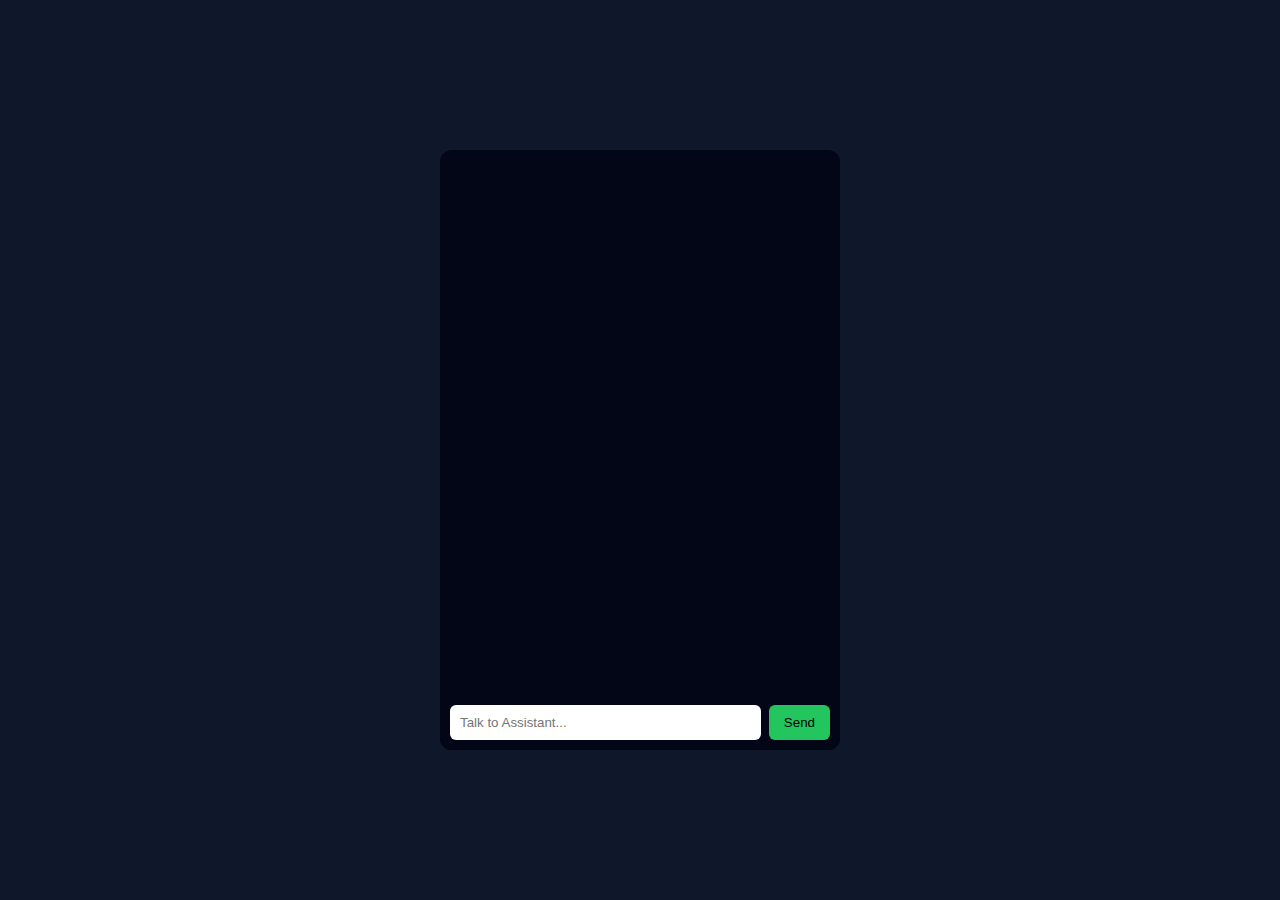
<file: prog/CrowdSenseNeo/frontend/index.html>
<!DOCTYPE html>
<html lang="en">
<head>
  <meta charset="UTF-8" />
  <title>Anya Assistant</title>
  <link rel="stylesheet" href="style.css" />
</head>
<body>

  <div class="chat-container">
    <div id="chat-box"></div>

    <div class="input-area">
      <input
        type="text"
        id="user-input"
        placeholder="Talk to Assistant..."
      />
      <button id="send-btn">Send</button>
    </div>
  </div>

  <script src="script.js"></script>
</body>
</html>
</file>
<file: prog/CrowdSenseNeo/frontend/style.css>
body {
  margin: 0;
  background: #0f172a;
  font-family: Arial, sans-serif;
  display: flex;
  justify-content: center;
  align-items: center;
  height: 100vh;
}

.chat-container {
  width: 400px;
  height: 600px;
  background: #020617;
  border-radius: 12px;
  display: flex;
  flex-direction: column;
  overflow: hidden;
}

#chat-box {
  flex: 1;
  padding: 10px;
  overflow-y: auto;
  scroll-behavior: smooth;
}

.message {
  max-width: 75%;
  margin: 8px 0;
  padding: 10px;
  border-radius: 10px;
  animation: fadeIn 0.3s ease;
}

.user {
  background: #2563eb;
  color: white;
  align-self: flex-end;
}

.assistant {
  background: #1e293b;
  color: #e5e7eb;
  align-self: flex-start;
}

.input-area {
  display: flex;
  padding: 10px;
  background: #020617;
}

input {
  flex: 1;
  padding: 10px;
  border-radius: 6px;
  border: none;
  outline: none;
}

button {
  margin-left: 8px;
  padding: 10px 15px;
  border: none;
  border-radius: 6px;
  background: #22c55e;
  color: black;
  cursor: pointer;
}

@keyframes fadeIn {
  from { opacity: 0; transform: translateY(5px); }
  to { opacity: 1; transform: translateY(0); }
}
</file>
